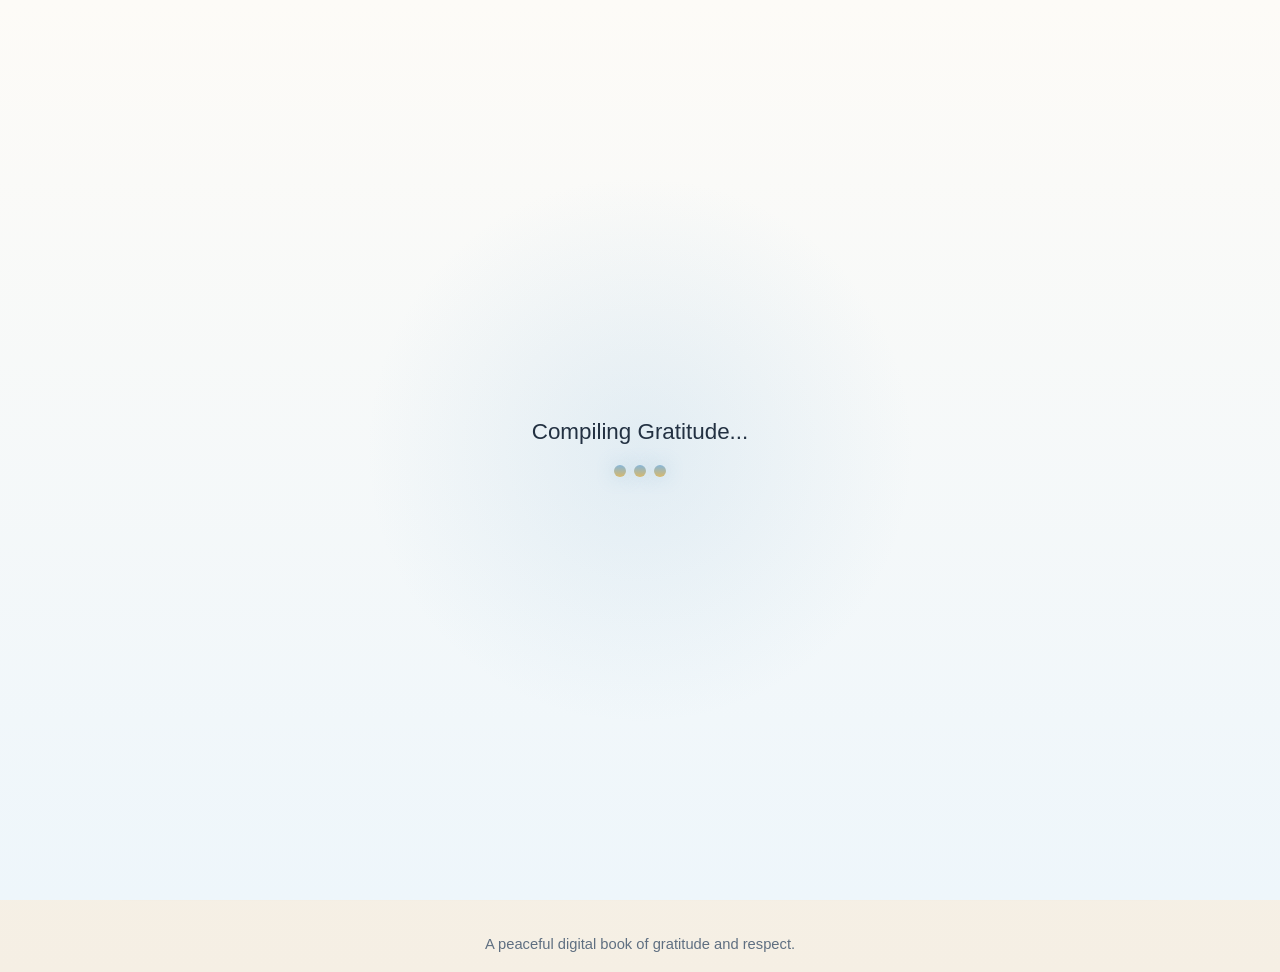
<file: tribute-main/index.html>
<!DOCTYPE html>
<html lang="en">
<head>
  <meta charset="UTF-8" />
  <meta name="viewport" content="width=device-width, initial-scale=1.0" />
  <title>A Small Tribute to My Mentor - Welcome</title>
  <link rel="stylesheet" href="style.css" />
</head>
<body>
    <div class="particles">
    <span></span>
    <span></span>
    <span></span>
    <span></span>
    <span></span>
    <span></span>
    <span></span>
    <span></span>
    <span></span>
    <span></span>
</div>
<div class="petals">
    <span>🌸</span>
    <span>🌸</span>
    <span>🌸</span>
    <span>🌸</span>
    <span>🌸</span>
    <span>🌸</span>
    <span>🌸</span>
    <span>🌸</span>
</div>
  <div class="loader-screen">
    <div class="loader-box">
      <div class="loader-title">Compiling Gratitude...</div>
      <div class="compile-dots">
        <span></span><span></span><span></span>
      </div>
    </div>
  </div>

  <div class="particles"></div>

  <audio id="bgMusic" loop>
    <source src="Reze.mp3" type="audio/mpeg" />
</audio>
  <div class="page-shell">
    <header class="top-controls">
      <div class="top-controls-inner">
        <div class="nav-group">
          <button class="nav-btn" id="prevPageBtn">Previous</button>
          <button class="nav-btn" id="nextPageBtn">Next</button>
        </div>
        <div class="action-group">
          <button class="control-btn" id="musicToggle">Mute Music</button>
          <button class="control-btn" id="volumeDownBtn" title="Decrease Volume">Vol -</button>
          <button class="control-btn" id="volumeUpBtn" title="Increase Volume">Vol +</button>
          <button class="control-btn" id="themeToggle">Dark Mode</button>
        </div>
      </div>
    </header>

    <main>
      <section class="book-page active" id="page-1" data-title="A Small Tribute to My Mentor - Welcome" data-footer="A peaceful digital book of gratitude and respect.">
        <div class="soft-glow glow-1"></div>
        <div class="soft-glow glow-2"></div>

        <div class="hero-center">
            <div class="mentor-image">
    <img src="sir.png" alt="Prof. Nilesh Jadhao">
</div>
          <span class="page-tag">Page 1 - Welcome</span>
          <h1 class="hero-title">Prof. Nilesh Jadhao</h1>

<h3 class="mentor-subtitle">
My Coding Mentor • Saarathi Institute
</h3>

<p class="hero-subtitle">
Every successful programmer remembers the teacher who believed in them before they believed in themselves.
</p>
          </p>
          <a class="primary-btn" href="page2.html" data-transition="true">Begin Journey</a>
        </div>
      </section>

      <section class="book-page" id="page-2" data-title="Gratitude to God" data-footer="Peace. Gratitude. Blessings.">
        <span class="page-tag">Page 2 • Guru Vandana</span>

    <h1 class="hero-title">To My Respected Mentor</h1>

    <div class="guru-icon">🪔</div>

    <h2 class="guru-mantra">
      गुरुर्ब्रह्मा गुरुर्विष्णुः<br>
      गुरुर्देवो महेश्वरः।<br><br>

      गुरुः साक्षात् परब्रह्म<br>
      तस्मै श्री गुरवे नमः॥
    </h2>

    <p class="translation">
      "A Guru is the creator, the protector, and the guide.
      My heartfelt respect to the teacher who lights the path of knowledge."
    </p>
      </section>

      <section class="book-page" id="page-3" data-title="The Beginning" data-footer="Every expert begins with a first line of code.">
        <div class="code-bg"><pre id="codeTyping" class="typing-line"></pre></div>

        <span class="page-tag">Page 3 - The Beginning</span>

        <div class="content-center">
          <h2>My First Step Into Coding</h2>
          <div class="accent-line"></div>
          <p>
            I began this journey with very little knowledge, a lot of hesitation, and many
            questions in my mind. Programming once felt difficult, unfamiliar, and far beyond
            my confidence.
          </p>
          <p>
            But with your guidance, each small concept started making sense. Every explanation,
            every correction, and every encouragement slowly replaced fear with curiosity.
          </p>
          <p>
            What once looked complicated became something I could learn, practice, and enjoy.
            That beginning became the foundation of my confidence.
          </p>
        </div>
      </section>

      <section class="book-page" id="page-4" data-title="My Learning Journey" data-footer="Progress is made one milestone at a time.">
        <span class="page-tag">Page 4 - My Learning Journey</span>
        <h2>A Timeline of Growth</h2>
        <div class="accent-line"></div>

        <div class="timeline">
          <div class="timeline-item"><strong>First C++ Program</strong><br />The first moment I realized code could come alive.</div>
          <div class="timeline-item"><strong>First Successful Compilation</strong><br />A small success that felt like a big achievement.</div>
          <div class="timeline-item"><strong>Learning Loops</strong><br />Understanding repetition taught me structure and logic.</div>
          <div class="timeline-item"><strong>Learning Functions</strong><br />I began to see programs as organized, meaningful pieces.</div>
          <div class="timeline-item"><strong>Building Projects</strong><br />Concepts started turning into things I could create.</div>
          <div class="timeline-item"><strong>Creating My First Website</strong><br />A proud step from code to creativity.</div>
          <div class="timeline-item"><strong>Learning Graphics Programming</strong><br />Programming became more visual, exciting, and expressive.</div>
          <div class="timeline-item"><strong>Growing Confidence</strong><br />The greatest achievement was believing that I can do this.</div>
        </div>
      </section>

      <section class="book-page" id="page-5" data-title="What You Taught Me" data-footer="The finest teachers shape both skill and character.">
        <span class="page-tag">Page 5 - What You Taught Me</span>
        <h2>Lessons Beyond Programming</h2>
        <div class="accent-line"></div>

        <div class="cards-grid">
          <div class="skill-card"><div class="skill-icon">⏳</div><h3>Patience</h3><p>You showed that learning takes time and calm effort.</p></div>
          <div class="skill-card"><div class="skill-icon">📘</div><h3>Discipline</h3><p>You taught the value of practice, routine, and seriousness.</p></div>
          <div class="skill-card"><div class="skill-icon">🧠</div><h3>Logical Thinking</h3><p>You helped me think clearly and solve problems step by step.</p></div>
          <div class="skill-card"><div class="skill-icon">🧩</div><h3>Problem Solving</h3><p>You turned difficult errors into learning opportunities.</p></div>
          <div class="skill-card"><div class="skill-icon">✨</div><h3>Confidence</h3><p>You made me feel that I was capable of learning coding.</p></div>
          <div class="skill-card"><div class="skill-icon">🌿</div><h3>Never Giving Up</h3><p>You showed that mistakes are part of growth, not failure.</p></div>
          <div class="skill-card"><div class="skill-icon">🔁</div><h3>Consistency</h3><p>You taught that steady effort matters more than quick success.</p></div>
          <div class="skill-card"><div class="skill-icon">🔍</div><h3>Curiosity</h3><p>You inspired me to ask questions and keep exploring.</p></div>
        </div>
      </section>

      <section class="book-page" id="page-6" data-title="Memories" data-footer="Memories make the journey unforgettable.">
        <span class="page-tag">Page 6 - Memories</span>
        <h2>A Scrapbook of Small but Precious Moments</h2>
        <div class="accent-line"></div>

        <div class="scrapbook">
          <div class="memory-card">
            <div class="memory-title">My First Code</div>
            <p>A beginning that looked simple, yet meant everything.</p>
          </div>
          <div class="memory-card">
            <div class="memory-title">My First Error</div>
            <p>The moment I learned that mistakes are part of every programmer's path.</p>
          </div>
          <div class="memory-card">
            <div class="memory-title">My First Successful Project</div>
            <p>A memory filled with pride, relief, and happiness.</p>
          </div>
          <div class="memory-card">
            <div class="memory-title">Funny Classroom Moments</div>
            <p>Light moments that made learning joyful and human.</p>
          </div>
          <div class="memory-card">
            <div class="memory-title">Learning with Friends</div>
            <p>Shared questions, shared solutions, and shared growth.</p>
          </div>
          <div class="memory-card">
            <div class="memory-title">Challenges that Became Achievements</div>
            <p>The difficult topics that became beautiful milestones later.</p>
          </div>
        </div>
      </section>

      <section class="book-page" id="page-7" data-title="Thank You" data-footer="Some gratitude takes time to fully appear.">
        <span class="page-tag">Page 7 - Thank You</span>
        <h2>Words That Appear from the Heart</h2>
        <div class="accent-line"></div>

        <div class="typewriter-box">
          <div class="type-line">Thank you for your patience.</div>
          <div class="type-line">Thank you for every explanation.</div>
          <div class="type-line">Thank you for every correction.</div>
          <div class="type-line">Thank you for motivating us.</div>
          <div class="type-line">Thank you for believing in your students.</div>
        </div>
      </section>

      <section class="book-page" id="page-8" data-title="My Promise" data-footer="True guidance stays with us for life.">
        <span class="page-tag">Page 8 - My Promise</span>

        <div class="promise-card content-center">
          <h2>A Promise I Will Always Keep</h2>
          <div class="accent-line" style="margin-left:auto; margin-right:auto;"></div>
          <p>
            "Whatever I achieve in my coding journey, I will always remember
            the person who helped me take my first step."
          </p>
        </div>
      </section>

      <section class="book-page" id="page-9" data-title="Wishes" data-footer="The best wishes come with quiet sincerity.">
        <span class="page-tag">Page 9 - Wishes</span>
        <h2>My Heartfelt Wishes for You</h2>
        <div class="accent-line"></div>

        <div class="wishes-grid">
          <div class="wish-card">
            <h3>May God always bless you.</h3>
            <p>Your kindness and guidance deserve endless blessings.</p>
          </div>
          <div class="wish-card">
            <h3>May you always stay healthy.</h3>
            <p>May your days be filled with strength, peace, and well-being.</p>
          </div>
          <div class="wish-card">
            <h3>May you continue inspiring thousands of students.</h3>
            <p>Your teaching has the power to shape countless futures.</p>
          </div>
          <div class="wish-card">
            <h3>May happiness always remain with you.</h3>
            <p>May your life be as uplifting as the encouragement you give others.</p>
          </div>
        </div>
      </section>

      <section class="book-page" id="page-10" data-title="Final Letter" data-footer="A tribute written with gratitude and respect.">
        <span class="page-tag">Page 10 - Final Letter</span>

        <div class="letter-card">
          <h2>Final Letter</h2>
          <div class="accent-line"></div>

          <p class="handwritten">
            Dear Sir,<br /><br />
            Thank you for being more than a coding teacher. You have been a guide,
            a motivator, and a source of confidence in a journey that once felt
            difficult to begin. Every concept you explained, every mistake you corrected,
            and every time you encouraged us has left a lasting mark on my learning.<br /><br />
            Thank you for not just teaching programming, but for helping me believe in myself.
          </p>

          <div class="signature">
            With heartfelt gratitude,<br />
            <strong>Komal Pandya</strong>
          </div>
        </div>

        <div class="center-actions">
          <button class="primary-btn" id="openGiftBtn">Open My Final Gift</button>
        </div>

        <div class="final-surprise" id="finalSurprise">
          <div class="falling-flowers" id="fallingFlowers"></div>

          <div class="thankyou-glow">Thank You Sir</div>

          <div class="certificate-card">
            <div class="cert-badge">★</div>
            <div class="cert-title">World's Best Mentor</div>
            <p class="cert-subtitle">
              Presented with deep respect and gratitude
            </p>
            <div class="accent-line" style="margin-left:auto; margin-right:auto;"></div>
            <p class="quote">
              "A teacher plants seeds of knowledge that continue to grow forever."
            </p>
          </div>

          <p class="final-message">
            This website is a small token of gratitude for everything you have done.
            Thank you, Sir.
          </p>
        </div>
      </section>

      <section class="book-page" id="page-11" data-title="Final Goodbye" data-footer="">
        <div class="end-page"><h1>🌸 The End</h1>

        <div class="message-box">

          <h2>💖 A Final Note</h2>

          <p>
            This website is not just a project...  
            It is a feeling, a memory, and a small way to say thank you.
          </p>

          <p>
            To the person who taught not just coding, but confidence, discipline, and patience —  
            this will always remain special.
          </p>

          <hr>

          <p class="final-line">
            “Good teachers don’t just teach, they build lives.”
          </p>

          <p class="signature">
            — Made with respect by <b>Komal Pandya</b><br>
            <small>Student of Saarathi Institute</small>
          </p></div>
      </section>
    </main>

    <div class="footer-note">A peaceful digital book of gratitude and respect.</div>
  </div>

  <script src="script.js"></script>
</body>

</html>
</file>
<file: tribute-main/style.css>
/* =========================================================
   Premium Multi-Page Gratitude Website
   Theme: elegant, minimal, peaceful
   Author note: shared styles for all pages
   ========================================================= */

:root {
  --bg: #f8f5ef;
  --bg-alt: #ffffff;
  --text: #233142;
  --muted: #5f6f81;
  --primary: #87b6d8;
  --primary-deep: #5c93bb;
  --gold: #d8b96c;
  --gold-soft: rgba(216, 185, 108, 0.22);
  --cream: #f5efe4;
  --white-glass: rgba(255, 255, 255, 0.42);
  --border-glass: rgba(255, 255, 255, 0.55);
  --shadow: 0 14px 35px rgba(43, 71, 102, 0.12);
  --shadow-soft: 0 8px 20px rgba(43, 71, 102, 0.08);
  --radius: 22px;
  --radius-sm: 14px;
  --transition: 0.45s ease;
}

body.dark-mode {
  --bg: #0f1722;
  --bg-alt: #162131;
  --text: #edf4fb;
  --muted: #a8bdd0;
  --primary: #89b8db;
  --primary-deep: #5e95bd;
  --gold: #dcbc72;
  --gold-soft: rgba(220, 188, 114, 0.18);
  --cream: #1a2330;
  --white-glass: rgba(255, 255, 255, 0.08);
  --border-glass: rgba(255, 255, 255, 0.12);
  --shadow: 0 14px 35px rgba(0, 0, 0, 0.35);
  --shadow-soft: 0 8px 20px rgba(0, 0, 0, 0.22);
}

* {
  box-sizing: border-box;
}

html {
  scroll-behavior: smooth;
}

html,
body {
  margin: 0;
  padding: 0;
  min-height: 100%;
  font-family: "Segoe UI", Tahoma, Geneva, Verdana, sans-serif;
  background:
    radial-gradient(circle at top left, rgba(135, 182, 216, 0.18), transparent 28%),
    radial-gradient(circle at top right, rgba(216, 185, 108, 0.12), transparent 26%),
    linear-gradient(180deg, var(--bg), var(--cream));
  color: var(--text);
  overflow-x: hidden;
}

/* Typography */
h1,
h2,
h3,
.quote,
.handwritten {
  font-family: Georgia, "Times New Roman", serif;
  letter-spacing: 0.02em;
}

p {
  line-height: 1.8;
  color: var(--muted);
}

/* Loading screen */
.loader-screen {
  position: fixed;
  inset: 0;
  background:
    radial-gradient(circle at center, rgba(135, 182, 216, 0.18), transparent 35%),
    linear-gradient(180deg, #fdfbf7, #eef6fb);
  display: flex;
  align-items: center;
  justify-content: center;
  z-index: 9999;
  transition: opacity 0.6s ease, visibility 0.6s ease;
}

body.dark-mode .loader-screen {
  background:
    radial-gradient(circle at center, rgba(135, 182, 216, 0.15), transparent 35%),
    linear-gradient(180deg, #0f1722, #162131);
}

.loader-screen.hidden {
  opacity: 0;
  visibility: hidden;
}

.loader-box {
  text-align: center;
  padding: 30px;
}

.loader-title {
  font-size: 1.4rem;
  color: var(--text);
  margin-bottom: 18px;
}

.compile-dots {
  display: inline-flex;
  gap: 8px;
}

.compile-dots span {
  width: 12px;
  height: 12px;
  border-radius: 50%;
  background: linear-gradient(180deg, var(--primary), var(--gold));
  box-shadow: 0 0 18px rgba(135, 182, 216, 0.45);
  animation: bounceDots 1.2s infinite;
}

.compile-dots span:nth-child(2) {
  animation-delay: 0.2s;
}

.compile-dots span:nth-child(3) {
  animation-delay: 0.4s;
}

@keyframes bounceDots {
  0%, 80%, 100% {
    transform: translateY(0);
    opacity: 0.55;
  }
  40% {
    transform: translateY(-10px);
    opacity: 1;
  }
}

/* Floating particles */
.particles {
  position: fixed;
  inset: 0;
  pointer-events: none;
  overflow: hidden;
  z-index: 0;
}

.particle {
  position: absolute;
  bottom: -40px;
  border-radius: 50%;
  background: radial-gradient(circle, rgba(255,255,255,0.9), rgba(135, 182, 216, 0.18));
  animation: floatUp linear infinite;
  opacity: 0.5;
}

@keyframes floatUp {
  from {
    transform: translateY(0) translateX(0);
    opacity: 0;
  }
  15% {
    opacity: 0.55;
  }
  85% {
    opacity: 0.3;
  }
  to {
    transform: translateY(-110vh) translateX(25px);
    opacity: 0;
  }
}

/* Page transition */
body.fade-out {
  opacity: 0;
  transition: opacity 0.45s ease;
}

.page-shell {
  position: relative;
  z-index: 1;
  min-height: 100vh;
  display: flex;
  flex-direction: column;
}

.top-controls {
  position: sticky;
  top: 0;
  z-index: 20;
  backdrop-filter: blur(10px);
  background: rgba(248, 245, 239, 0.72);
  border-bottom: 1px solid rgba(135, 182, 216, 0.12);
}

body.dark-mode .top-controls {
  background: rgba(15, 23, 34, 0.7);
  border-bottom: 1px solid rgba(255, 255, 255, 0.06);
}

.top-controls-inner {
  max-width: 1200px;
  margin: 0 auto;
  padding: 14px 18px;
  display: flex;
  align-items: center;
  justify-content: space-between;
  gap: 10px;
  flex-wrap: wrap;
}

.nav-group,
.action-group {
  display: flex;
  align-items: center;
  gap: 10px;
  flex-wrap: wrap;
}

.nav-btn,
.control-btn,
.primary-btn,
.secondary-btn {
  border: none;
  cursor: pointer;
  border-radius: 999px;
  transition: transform var(--transition), box-shadow var(--transition), background var(--transition);
  text-decoration: none;
  display: inline-flex;
  align-items: center;
  justify-content: center;
}

.nav-btn,
.control-btn {
  padding: 10px 16px;
  background: var(--white-glass);
  color: var(--text);
  box-shadow: var(--shadow-soft);
  border: 1px solid var(--border-glass);
  backdrop-filter: blur(14px);
  font-size: 0.95rem;
}

.nav-btn:hover,
.control-btn:hover,
.primary-btn:hover,
.secondary-btn:hover {
  transform: translateY(-2px);
  box-shadow: 0 14px 28px rgba(92, 147, 187, 0.16);
}

.primary-btn {
  padding: 14px 26px;
  background: linear-gradient(135deg, var(--primary), var(--gold));
  color: #fff;
  box-shadow: var(--shadow);
  font-size: 1rem;
  font-weight: 600;
}

.secondary-btn {
  padding: 14px 26px;
  background: rgba(255, 255, 255, 0.74);
  color: var(--text);
  border: 1px solid rgba(135, 182, 216, 0.2);
  box-shadow: var(--shadow-soft);
  font-size: 1rem;
  font-weight: 600;
}

main {
  flex: 1;
  display: flex;
  align-items: center;
  justify-content: center;
  padding: 48px 18px 60px;
}

.book-page {
  width: min(1120px, 100%);
  min-height: calc(100vh - 160px);
  background: rgba(255, 255, 255, 0.46);
  border: 1px solid rgba(255, 255, 255, 0.45);
  border-radius: 30px;
  box-shadow: var(--shadow);
  backdrop-filter: blur(18px);
  padding: 42px 34px;
  position: relative;
  overflow: hidden;
  animation: fadeInUp 0.85s ease both;
}

body.dark-mode .book-page {
  background: rgba(255, 255, 255, 0.05);
}

@keyframes fadeInUp {
  from {
    opacity: 0;
    transform: translateY(18px);
  }
  to {
    opacity: 1;
    transform: translateY(0);
  }
}

.page-tag {
  display: inline-block;
  padding: 8px 14px;
  border-radius: 999px;
  background: rgba(135, 182, 216, 0.12);
  color: var(--primary-deep);
  font-size: 0.9rem;
  margin-bottom: 18px;
}

.hero-center,
.content-center {
  min-height: 100%;
  display: flex;
  flex-direction: column;
  justify-content: center;
}

.hero-center {
  text-align: center;
  align-items: center;
}

.hero-title {
  font-size: clamp(2.3rem, 5vw, 4.6rem);
  margin: 0 0 16px;
  color: var(--text);
  text-shadow: 0 6px 20px rgba(255,255,255,0.22);
}

.hero-subtitle {
  font-size: clamp(1rem, 2vw, 1.35rem);
  max-width: 760px;
  margin: 0 auto 30px;
}

.soft-glow {
  position: absolute;
  border-radius: 50%;
  filter: blur(18px);
  opacity: 0.42;
  z-index: 0;
}

.glow-1 {
  width: 220px;
  height: 220px;
  background: rgba(135, 182, 216, 0.22);
  top: -40px;
  right: -60px;
}

.glow-2 {
  width: 180px;
  height: 180px;
  background: rgba(216, 185, 108, 0.15);
  bottom: -40px;
  left: -30px;
}

.section-grid {
  display: grid;
  grid-template-columns: 1.1fr 0.9fr;
  gap: 28px;
  align-items: center;
}

.info-card,
.glass-card,
.memory-card,
.wish-card,
.skill-card,
.letter-card,
.promise-card,
.certificate-card,
.timeline-item {
  background: rgba(255, 255, 255, 0.42);
  border: 1px solid rgba(255, 255, 255, 0.5);
  border-radius: var(--radius);
  box-shadow: var(--shadow-soft);
  backdrop-filter: blur(12px);
}

.info-card,
.promise-card,
.letter-card,
.certificate-card {
  padding: 28px;
}

.quote {
  font-size: clamp(1.2rem, 2vw, 1.8rem);
  color: var(--text);
  line-height: 1.7;
}

.accent-line {
  width: 88px;
  height: 4px;
  border-radius: 999px;
  background: linear-gradient(90deg, var(--primary), var(--gold));
  margin: 18px 0 22px;
}

.diya-wrap,
.lotus-wrap {
  display: flex;
  align-items: center;
  justify-content: center;
  min-height: 340px;
  position: relative;
}

.diya {
  position: relative;
  width: 160px;
  height: 82px;
  background: linear-gradient(180deg, #dfb56e, #bb8743);
  border-radius: 0 0 95px 95px;
  box-shadow: 0 12px 30px rgba(187, 135, 67, 0.25);
}

.diya::before {
  content: "";
  position: absolute;
  top: -18px;
  left: 28px;
  width: 104px;
  height: 34px;
  border-radius: 50%;
  background: linear-gradient(180deg, #f5d4a0, #cf9654);
}

.flame {
  position: absolute;
  left: 50%;
  top: -68px;
  transform: translateX(-50%);
  width: 34px;
  height: 70px;
  background: radial-gradient(circle at 50% 30%, #fff2b0 0%, #ffd56f 32%, #ff9f2e 75%, transparent 76%);
  border-radius: 50% 50% 50% 50% / 68% 68% 32% 32%;
  animation: flicker 1.5s ease-in-out infinite;
  filter: drop-shadow(0 0 18px rgba(255, 196, 87, 0.72));
}

@keyframes flicker {
  0%, 100% {
    transform: translateX(-50%) scale(1);
  }
  50% {
    transform: translateX(-50%) scale(1.08) rotate(2deg);
  }
}

.lotus {
  position: relative;
  width: 180px;
  height: 140px;
}

.petal {
  position: absolute;
  width: 54px;
  height: 88px;
  background: linear-gradient(180deg, #ffffff, #a8d0ea);
  border-radius: 50% 50% 0 0;
  transform-origin: bottom center;
  box-shadow: 0 8px 24px rgba(135, 182, 216, 0.16);
}

.petal:nth-child(1) { left: 63px; top: 5px; }
.petal:nth-child(2) { left: 28px; top: 30px; transform: rotate(-35deg); }
.petal:nth-child(3) { left: 98px; top: 30px; transform: rotate(35deg); }
.petal:nth-child(4) { left: 6px; top: 62px; transform: rotate(-58deg); }
.petal:nth-child(5) { left: 120px; top: 62px; transform: rotate(58deg); }
.petal:nth-child(6) { left: 63px; top: 52px; transform: scale(0.95); }

.lotus-glow {
  position: absolute;
  width: 220px;
  height: 220px;
  border-radius: 50%;
  background: radial-gradient(circle, rgba(216, 185, 108, 0.2), transparent 62%);
  top: -30px;
  left: -20px;
  animation: pulseGlow 3s ease-in-out infinite;
}

@keyframes pulseGlow {
  0%, 100% {
    transform: scale(0.95);
    opacity: 0.6;
  }
  50% {
    transform: scale(1.06);
    opacity: 0.9;
  }
}

.code-bg {
  position: absolute;
  inset: 0;
  opacity: 0.08;
  pointer-events: none;
  padding: 30px;
  font-family: Consolas, monospace;
  font-size: 1rem;
  white-space: pre-wrap;
  overflow: hidden;
}

.typing-line::after {
  content: "|";
  animation: blink 0.9s infinite;
}

@keyframes blink {
  50% {
    opacity: 0;
  }
}

.timeline {
  position: relative;
  margin-top: 24px;
  padding-left: 18px;
}

.timeline::before {
  content: "";
  position: absolute;
  left: 9px;
  top: 0;
  bottom: 0;
  width: 3px;
  background: linear-gradient(180deg, var(--primary), var(--gold));
  border-radius: 999px;
}

.timeline-item {
  position: relative;
  padding: 18px 18px 18px 22px;
  margin: 0 0 16px 18px;
  transform: translateY(18px);
  opacity: 0;
  animation: revealItem 0.7s ease forwards;
}

.timeline-item::before {
  content: "";
  position: absolute;
  left: -31px;
  top: 24px;
  width: 14px;
  height: 14px;
  border-radius: 50%;
  background: linear-gradient(180deg, var(--primary), var(--gold));
  box-shadow: 0 0 0 7px rgba(135, 182, 216, 0.11);
}

.timeline-item:nth-child(2) { animation-delay: 0.1s; }
.timeline-item:nth-child(3) { animation-delay: 0.2s; }
.timeline-item:nth-child(4) { animation-delay: 0.3s; }
.timeline-item:nth-child(5) { animation-delay: 0.4s; }
.timeline-item:nth-child(6) { animation-delay: 0.5s; }
.timeline-item:nth-child(7) { animation-delay: 0.6s; }
.timeline-item:nth-child(8) { animation-delay: 0.7s; }

@keyframes revealItem {
  to {
    transform: translateY(0);
    opacity: 1;
  }
}

.cards-grid {
  display: grid;
  grid-template-columns: repeat(4, 1fr);
  gap: 18px;
  margin-top: 24px;
}

.skill-card,
.memory-card,
.wish-card {
  padding: 22px;
  transition: transform var(--transition), box-shadow var(--transition), border-color var(--transition);
}

.skill-card:hover,
.memory-card:hover,
.wish-card:hover {
  transform: translateY(-8px) scale(1.01);
  box-shadow: 0 18px 35px rgba(92, 147, 187, 0.17);
  border-color: rgba(216, 185, 108, 0.32);
}

.skill-icon {
  width: 54px;
  height: 54px;
  display: grid;
  place-items: center;
  border-radius: 16px;
  background: linear-gradient(135deg, rgba(135, 182, 216, 0.22), rgba(216, 185, 108, 0.18));
  margin-bottom: 14px;
  font-size: 1.4rem;
}

.scrapbook {
  display: grid;
  grid-template-columns: repeat(3, 1fr);
  gap: 18px;
  margin-top: 24px;
}

.memory-card {
  min-height: 190px;
  position: relative;
  overflow: hidden;
}

.memory-card::after {
  content: "";
  position: absolute;
  inset: auto 12px 12px auto;
  width: 58px;
  height: 58px;
  border-radius: 14px 0 16px 0;
  background: linear-gradient(135deg, rgba(216, 185, 108, 0.12), rgba(135, 182, 216, 0.1));
}

.memory-title {
  color: var(--text);
  font-weight: 700;
  margin-bottom: 10px;
}

.typewriter-box {
  margin-top: 26px;
  padding: 24px;
  border-radius: var(--radius);
  background: rgba(255, 255, 255, 0.35);
  border: 1px solid rgba(255, 255, 255, 0.55);
  min-height: 240px;
  box-shadow: var(--shadow-soft);
}

.type-line {
  font-size: clamp(1.05rem, 2vw, 1.45rem);
  margin: 18px 0;
  color: var(--text);
  opacity: 0;
  white-space: nowrap;
  overflow: hidden;
  border-right: 2px solid transparent;
}

.type-line.show {
  opacity: 1;
  border-right-color: var(--gold);
  animation: typeLine 2.3s steps(40, end), caretBlink 0.75s step-end infinite;
}

@keyframes typeLine {
  from { width: 0; }
  to { width: 100%; }
}

@keyframes caretBlink {
  50% { border-right-color: transparent; }
}

.promise-card {
  max-width: 860px;
  margin: 0 auto;
  text-align: center;
}

.promise-card p {
  font-size: clamp(1.15rem, 2vw, 1.45rem);
  color: var(--text);
}

.wishes-grid {
  display: grid;
  grid-template-columns: repeat(2, 1fr);
  gap: 20px;
  margin-top: 28px;
}

.wish-card {
  position: relative;
  overflow: hidden;
}

.wish-card::before {
  content: "";
  position: absolute;
  inset: -20%;
  background: radial-gradient(circle, rgba(216, 185, 108, 0.18), transparent 45%);
  animation: moveLight 4.8s linear infinite;
}

@keyframes moveLight {
  from { transform: translateX(-20%) translateY(-10%); }
  to { transform: translateX(20%) translateY(10%); }
}

.wish-card > * {
  position: relative;
  z-index: 1;
}

.handwritten {
  font-size: clamp(1.3rem, 2vw, 1.7rem);
  line-height: 1.9;
  color: var(--text);
}

.signature {
  margin-top: 28px;
  font-size: 1.05rem;
  color: var(--muted);
}

.center-actions {
  margin-top: 30px;
  display: flex;
  justify-content: center;
  gap: 14px;
  flex-wrap: wrap;
}

.final-surprise {
  margin-top: 30px;
  display: none;
  position: relative;
  padding-top: 10px;
}

.final-surprise.show {
  display: block;
  animation: fadeInUp 0.9s ease both;
}

.thankyou-glow {
  text-align: center;
  font-size: clamp(2rem, 4vw, 3.8rem);
  color: var(--text);
  text-shadow:
    0 0 12px rgba(216, 185, 108, 0.35),
    0 0 28px rgba(135, 182, 216, 0.28);
  margin: 24px 0 22px;
  animation: pulseGlowText 2.2s ease-in-out infinite;
}

@keyframes pulseGlowText {
  0%, 100% {
    transform: scale(1);
  }
  50% {
    transform: scale(1.03);
  }
}

.certificate-card {
  max-width: 860px;
  margin: 0 auto;
  text-align: center;
  border: 2px solid rgba(216, 185, 108, 0.36);
  background:
    linear-gradient(180deg, rgba(255,255,255,0.7), rgba(255,255,255,0.45)),
    radial-gradient(circle at top, rgba(216,185,108,0.14), transparent 35%);
}

.cert-badge {
  width: 92px;
  height: 92px;
  margin: 0 auto 18px;
  border-radius: 50%;
  display: grid;
  place-items: center;
  background: linear-gradient(135deg, var(--gold), #f1dfaa);
  color: #5f4622;
  font-size: 2rem;
  box-shadow: 0 8px 24px rgba(216, 185, 108, 0.28);
}

.cert-title {
  font-size: clamp(1.6rem, 3vw, 2.5rem);
  margin-bottom: 8px;
}

.cert-subtitle {
  font-size: 1.1rem;
  color: var(--muted);
}

.final-message {
  text-align: center;
  margin-top: 24px;
  font-size: 1.05rem;
  color: var(--text);
}

.falling-flowers {
  pointer-events: none;
  position: absolute;
  inset: 0;
  overflow: hidden;
}

.flower {
  position: absolute;
  top: -40px;
  width: 18px;
  height: 18px;
  background: radial-gradient(circle, rgba(255, 239, 214, 0.95), rgba(216, 185, 108, 0.32));
  border-radius: 50% 20% 50% 20%;
  opacity: 0.85;
  animation: fallFlower linear forwards;
}

@keyframes fallFlower {
  to {
    transform: translateY(105vh) rotate(240deg);
    opacity: 0.15;
  }
}

.footer-note {
  text-align: center;
  padding: 20px;
  color: var(--muted);
  font-size: 0.92rem;
}

/* Responsive */
@media (max-width: 980px) {
  .section-grid,
  .cards-grid,
  .scrapbook,
  .wishes-grid {
    grid-template-columns: 1fr 1fr;
  }
}

@media (max-width: 700px) {
  .book-page {
    padding: 28px 18px;
    min-height: auto;
  }

  main {
    padding: 30px 12px 45px;
  }

  .section-grid,
  .cards-grid,
  .scrapbook,
  .wishes-grid {
    grid-template-columns: 1fr;
  }

  .top-controls-inner {
    justify-content: center;
  }

  .hero-title {
    line-height: 1.15;
  }

  .type-line {
    white-space: normal;
  }
}
.mentor-subtitle{
    font-size: 22px;
    color: #d4af37;
    margin-top: 10px;
    font-weight: 500;
    letter-spacing: 1px;
}.mentor-image{
    display:flex;
    justify-content:center;
    margin-bottom:35px;
    position:relative;
}

.mentor-image img{
    width:220px;
    height:220px;
    object-fit:cover;
    object-position:center 20%;
    border-radius:50%;
    padding:8px;

    background:rgba(255,255,255,.12);
    backdrop-filter:blur(15px);

    border:3px solid rgba(255,215,0,.8);

    box-shadow:
        0 0 20px rgba(255,215,0,.4),
        0 0 45px rgba(255,215,0,.25),
        inset 0 0 12px rgba(255,255,255,.3);

    transition:.45s ease;
}

.mentor-image img:hover{
    transform:scale(1.06) rotate(2deg);

    box-shadow:
        0 0 35px rgba(255,215,0,.7),
        0 0 70px rgba(255,215,0,.45);
}

.hero-title{
    animation: fadeUp 1.2s ease;
}

.hero-subtitle{
    animation: fadeUp 1.8s ease;
}

.primary-btn{
    animation: fadeUp 2.2s ease;
}

@keyframes fadeUp{
    from{
        opacity:0;
        transform:translateY(40px);
    }
    to{
        opacity:1;
        transform:translateY(0);
    }
}
/* ===== Floating Particles ===== */

.particles{
    position:fixed;
    top:0;
    left:0;
    width:100%;
    height:100%;
    overflow:hidden;
    pointer-events:none;
    z-index:-1;
}

.particles span{
    position:absolute;
    display:block;
    width:8px;
    height:8px;
    background:rgba(255,215,0,.6);
    border-radius:50%;
    animation:floatParticle 18s linear infinite;
}

.particles span:nth-child(1){left:10%;animation-delay:0s;}
.particles span:nth-child(2){left:20%;animation-delay:2s;}
.particles span:nth-child(3){left:35%;animation-delay:5s;}
.particles span:nth-child(4){left:50%;animation-delay:7s;}
.particles span:nth-child(5){left:60%;animation-delay:10s;}
.particles span:nth-child(6){left:70%;animation-delay:12s;}
.particles span:nth-child(7){left:80%;animation-delay:15s;}
.particles span:nth-child(8){left:90%;animation-delay:18s;}
.particles span:nth-child(9){left:45%;animation-delay:20s;}
.particles span:nth-child(10){left:25%;animation-delay:22s;}

@keyframes floatParticle{

0%{
transform:translateY(100vh) scale(0);
opacity:0;
}

20%{
opacity:1;
}

100%{
transform:translateY(-10vh) scale(1.3);
opacity:0;
}

}
body{
    cursor:url("https://cur.cursors-4u.net/cursors/cur-13/cur1160.cur"),auto;
}
/* ==========================
   Falling Petals
========================== */

.petals{
    position:fixed;
    top:0;
    left:0;
    width:100%;
    height:100%;
    pointer-events:none;
    overflow:hidden;
    z-index:1;
}

.petals span{

    position:absolute;
    top:-50px;
    font-size:25px;
    animation:fall 14s linear infinite;
    opacity:.8;

}

.petals span:nth-child(1){left:5%;animation-delay:0s;}
.petals span:nth-child(2){left:18%;animation-delay:2s;}
.petals span:nth-child(3){left:32%;animation-delay:5s;}
.petals span:nth-child(4){left:48%;animation-delay:7s;}
.petals span:nth-child(5){left:60%;animation-delay:9s;}
.petals span:nth-child(6){left:72%;animation-delay:11s;}
.petals span:nth-child(7){left:85%;animation-delay:13s;}
.petals span:nth-child(8){left:95%;animation-delay:15s;}

@keyframes fall{

0%{

transform:translateY(-50px) rotate(0deg);

}

100%{

transform:translateY(110vh) rotate(360deg);

}

}
/* Page Transition */

body{
    opacity:1;
    transition:opacity .5s ease;
}

body.fade-out{
    opacity:0;
}
.mentor-image::before{

content:"";

position:absolute;

width:240px;

height:240px;

border-radius:50%;

background:radial-gradient(circle,
rgba(255,215,0,.35),
transparent 70%);

filter:blur(20px);

z-index:-1;

animation:glow 3s ease-in-out infinite;

}

@keyframes glow{

0%,100%{
transform:scale(1);
opacity:.6;
}

50%{
transform:scale(1.12);
opacity:1;
}

}
.final-page {
  text-align: center;
  padding: 50px;
  background: linear-gradient(to right, #0f0c29, #302b63, #24243e);
  color: white;
  min-height: 100vh;
}

.certificate-box {
  background: rgba(255,255,255,0.1);
  padding: 25px;
  width: 70%;
  margin: auto;
  border-radius: 15px;
  backdrop-filter: blur(10px);
}

.presented {
  font-size: 18px;
  opacity: 0.8;
}

.institute {
  font-style: italic;
  margin-bottom: 10px;
}

.desc {
  margin-top: 20px;
  font-size: 16px;
  line-height: 1.6;
}

.signature {
  margin-top: 30px;
}

.letter {
  width: 70%;
  margin: auto;
  font-size: 18px;
  line-height: 1.6;
}

.final-btn {
  margin-top: 20px;
  padding: 10px 20px;
  border: none;
  border-radius: 20px;
  cursor: pointer;
  background: white;
  color: black;
  font-weight: bold;
}

.terminal {
  background: black;
  color: #00ff9d;
  padding: 20px;
  width: 80%;
  margin: 30px auto;
  border-radius: 10px;
  text-align: left;
  white-space: pre-line;
}

.hidden {
  display: none;
}
.end-page {
  text-align: center;
  padding: 50px;
  min-height: 100vh;
  background: linear-gradient(to right, #000428, #004e92);
  color: white;
}

.message-box {
  background: rgba(255,255,255,0.1);
  padding: 30px;
  width: 75%;
  margin: auto;
  border-radius: 15px;
  backdrop-filter: blur(10px);
  line-height: 1.6;
}

.final-line {
  font-size: 20px;
  margin-top: 20px;
  font-style: italic;
  color: #ffd1dc;
}

.signature {
  margin-top: 25px;
}

.restart-btn {
  margin-top: 30px;
  padding: 12px 25px;
  border: none;
  border-radius: 25px;
  cursor: pointer;
  background: white;
  color: black;
  font-weight: bold;
}
.next-btn {
  position: fixed;
  bottom: 30px;
  left: 50%;
  transform: translateX(-50%);
  padding: 10px 25px;
  background: white;
  color: black;
  border-radius: 20px;
  text-decoration: none;
  z-index: 999;
}

/* SPA single-page book layout */
.book-page {
  display: none !important;
}
.book-page.active {
  display: block !important;
  animation: fadeInUp 0.6s ease both;
}
</file>
